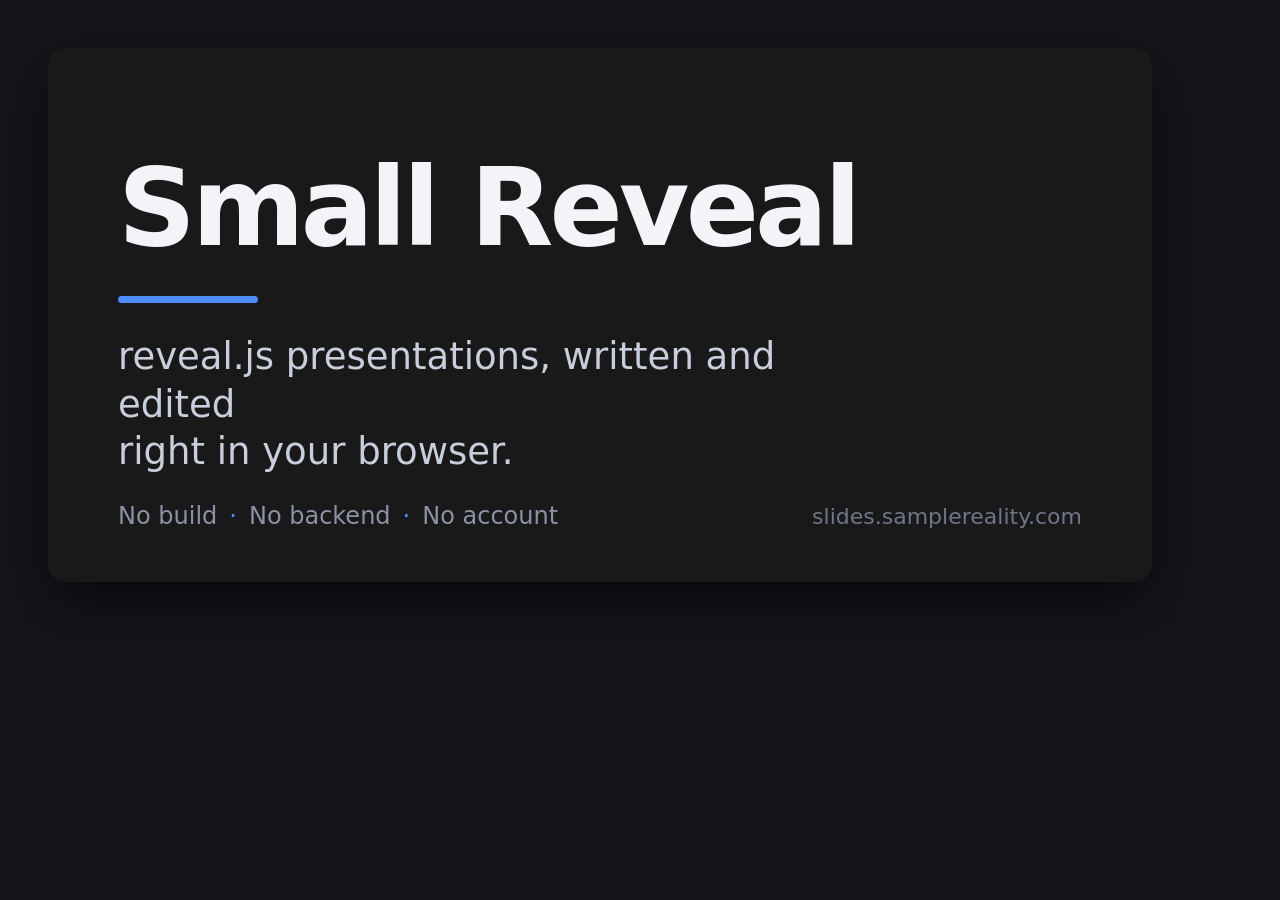
<file: og-image.html>
<!doctype html>
<!-- Source for og-image.png, the link-preview card referenced by index.html.
     Not part of the app; nothing loads it at runtime. To regenerate after
     changing the wording or the domain:

       python3 -m http.server 8000
       "/Applications/Google Chrome.app/Contents/MacOS/Google Chrome" \
         --headless --disable-gpu --window-size=1200,630 \
         --force-device-scale-factor=2 --hide-scrollbars \
         --screenshot=og-image.png http://localhost:8000/og-image.html

     That writes 2400x1260, which is the 1.91:1 ratio link previews expect.
     If you change those dimensions, update og:image:width/height too. -->
<html><head><meta charset="utf-8">
<style>
  * { margin: 0; padding: 0; box-sizing: border-box; }
  html, body { width: 1200px; height: 630px; }
  body {
    background: #14161b;
    font-family: -apple-system, BlinkMacSystemFont, "Helvetica Neue", system-ui, sans-serif;
    display: flex;
    align-items: center;
    justify-content: center;
    -webkit-font-smoothing: antialiased;
  }
  /* The card is itself a slide: the product showing its own output. */
  .slide {
    position: relative;
    width: 1104px;
    height: 534px;
    background: #191919;
    border-radius: 18px;
    box-shadow: 0 24px 60px rgba(0,0,0,.55);
    padding: 64px 70px;
    display: flex;
    flex-direction: column;
    justify-content: center;
    overflow: hidden;
  }
  h1 {
    font-size: 108px;
    line-height: 1;
    letter-spacing: -.035em;
    font-weight: 700;
    color: #f2f4f8;
  }
  .rule {
    width: 140px; height: 7px;
    border-radius: 4px;
    background: #4f8cff;
    margin: 34px 0 30px;
  }
  .tagline {
    font-size: 37px;
    line-height: 1.28;
    color: #c8cedb;
    max-width: 780px;
  }
  /* Bottom rail: the pitch and the host share one baseline, so nothing
     floats in the empty lower half. */
  .rail {
    position: absolute;
    left: 70px; right: 70px; bottom: 52px;
    display: flex;
    align-items: baseline;
    justify-content: space-between;
    font-size: 24px;
    color: #8a92a3;
  }
  .rail b { color: #4f8cff; font-weight: 400; padding: 0 12px; }
  .rail .host { color: #6e7688; font-size: 22px; }
</style></head>
<body>
  <div class="slide">
    <h1>Small Reveal</h1>
    <div class="rule"></div>
    <p class="tagline">reveal.js presentations, written and edited<br>right in your browser.</p>
    <div class="rail">
      <span>No build<b>·</b>No backend<b>·</b>No account</span>
      <span class="host">slides.samplereality.com</span>
    </div>
  </div>
</body></html>
</file>
